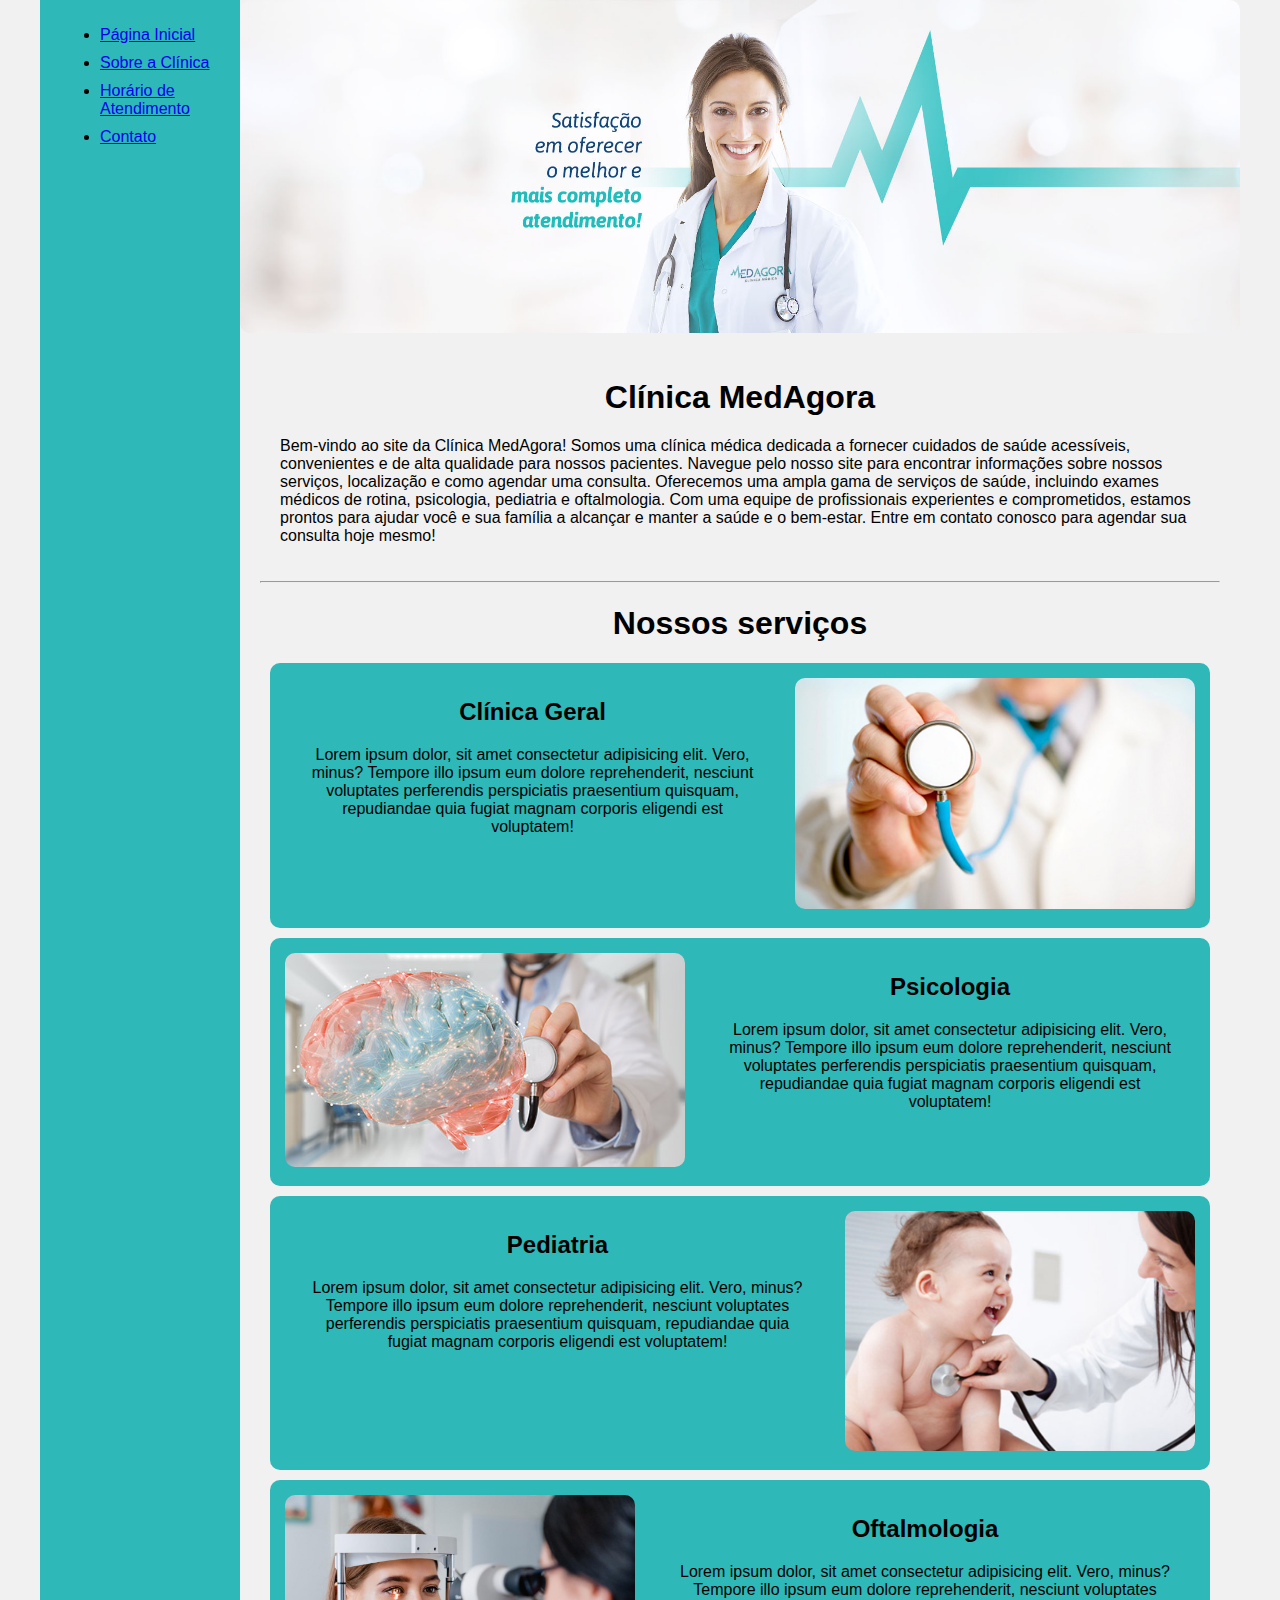
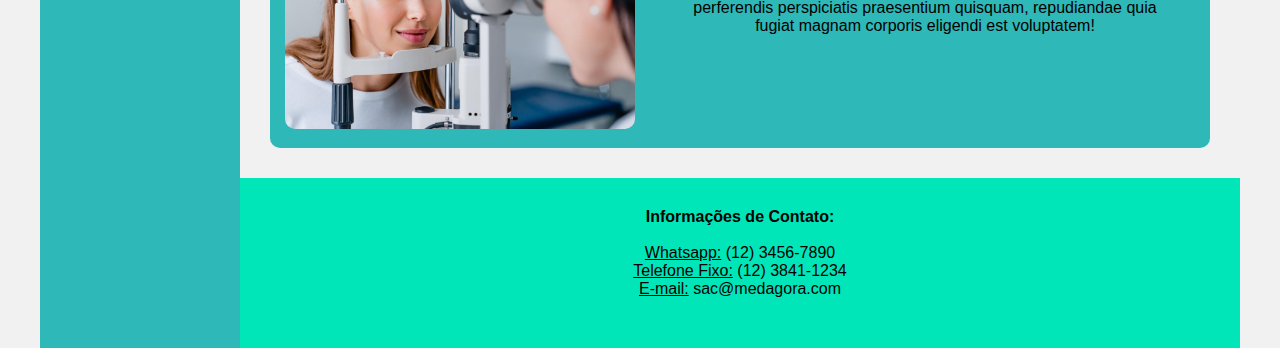
<file: index.html>
<!DOCTYPE html>
<html lang="en">
<head>
    <meta charset="UTF-8">
    <meta http-equiv="X-UA-Compatible" content="IE=edge">
    <meta name="viewport" content="width=device-width, initial-scale=1.0">
    <title>MedAgora - Home</title>
    <link rel="stylesheet" href="base.css">
</head>
<body>
    <div class="wrapper">
        <div class="menu">
            <!-- Aqui vai o seu menu -->
            <ul>
                <li><a href="index.html">Página Inicial</a></li>
                <li><a href="sobre.html">Sobre a Clínica</a></li>
                <li><a href="horario.html">Horário de Atendimento</a></li>
                <li><a href="contato.html">Contato</a></li>
            </ul>
        </div>

        <div class="main">
            <div class="header">
                <img src="imagens/banner home.jpg" width="1000">
                <!-- Aqui vai o seu header -->
            </div>
    
            <div class="content">
                <h1 style="text-align: center;">Clínica MedAgora</h1>
                <p>
                    Bem-vindo ao site da Clínica MedAgora! Somos uma clínica médica dedicada a
                    fornecer cuidados de saúde acessíveis, convenientes e de alta qualidade para nossos
                    pacientes. Navegue pelo nosso site para encontrar informações sobre nossos serviços,
                    localização e como agendar uma consulta. Oferecemos uma ampla gama de serviços de
                    saúde, incluindo exames médicos de rotina, psicologia, pediatria e oftalmologia.
                    Com uma equipe de profissionais experientes e comprometidos, estamos prontos para
                    ajudar você e sua família a alcançar e manter a saúde e o bem-estar. Entre em contato
                    conosco para agendar sua consulta hoje mesmo!
                </p><br>
                <hr>
                <h1 style="text-align: center;">Nossos serviços</h1>
                <div class="services">
                    <div style="margin-right: 15px;">
                        <h2>Clínica Geral</h2>
                        <p>Lorem ipsum dolor, sit amet consectetur adipisicing elit. Vero, minus? Tempore illo ipsum eum dolore reprehenderit, nesciunt voluptates perferendis perspiciatis praesentium quisquam, repudiandae quia fugiat magnam corporis eligendi est voluptatem!</p>
                    </div>
                    <div>
                        <img src="imagens/clinica geral.jpg" alt="" width="400">
                    </div>
                </div>
                <div class="services">
                    <div>
                        <img src="imagens/psicologia.jpg" alt="" width="400">
                    </div>
                    <div style="margin-left: 20px;">
                        <h2>Psicologia</h2>
                        <p>Lorem ipsum dolor, sit amet consectetur adipisicing elit. Vero, minus? Tempore illo ipsum eum dolore reprehenderit, nesciunt voluptates perferendis perspiciatis praesentium quisquam, repudiandae quia fugiat magnam corporis eligendi est voluptatem!</p>
                    </div>
                </div>
                <div class="services">
                    <div style="margin-right: 15px;">
                        <h2>Pediatria</h2>
                        <p>Lorem ipsum dolor, sit amet consectetur adipisicing elit. Vero, minus? Tempore illo ipsum eum dolore reprehenderit, nesciunt voluptates perferendis perspiciatis praesentium quisquam, repudiandae quia fugiat magnam corporis eligendi est voluptatem!</p>
                    </div>
                    <div>
                        <img src="imagens/pediatria.jpg" alt="" width="350">
                    </div>
                </div>
                <div class="services">
                    <div>
                        <img src="imagens/oftalmologia.jpg" alt="" width="350">
                    </div>
                    <div style="margin-left: 20px;">
                        <h2>Oftalmologia</h2>
                        <p>Lorem ipsum dolor, sit amet consectetur adipisicing elit. Vero, minus? Tempore illo ipsum eum dolore reprehenderit, nesciunt voluptates perferendis perspiciatis praesentium quisquam, repudiandae quia fugiat magnam corporis eligendi est voluptatem!</p>
                    </div>
                </div>
            </div>

            <div class="footer">
                <p>
                    <strong>Informações de Contato:</strong><br><br>
                    <u>Whatsapp:</u> (12) 3456-7890<br>
                    <u>Telefone Fixo:</u> (12) 3841-1234<br>
                    <u>E-mail:</u> sac@medagora.com
                </p>
            </div>
        </div>
    </div>
</body>
</html>
</file>
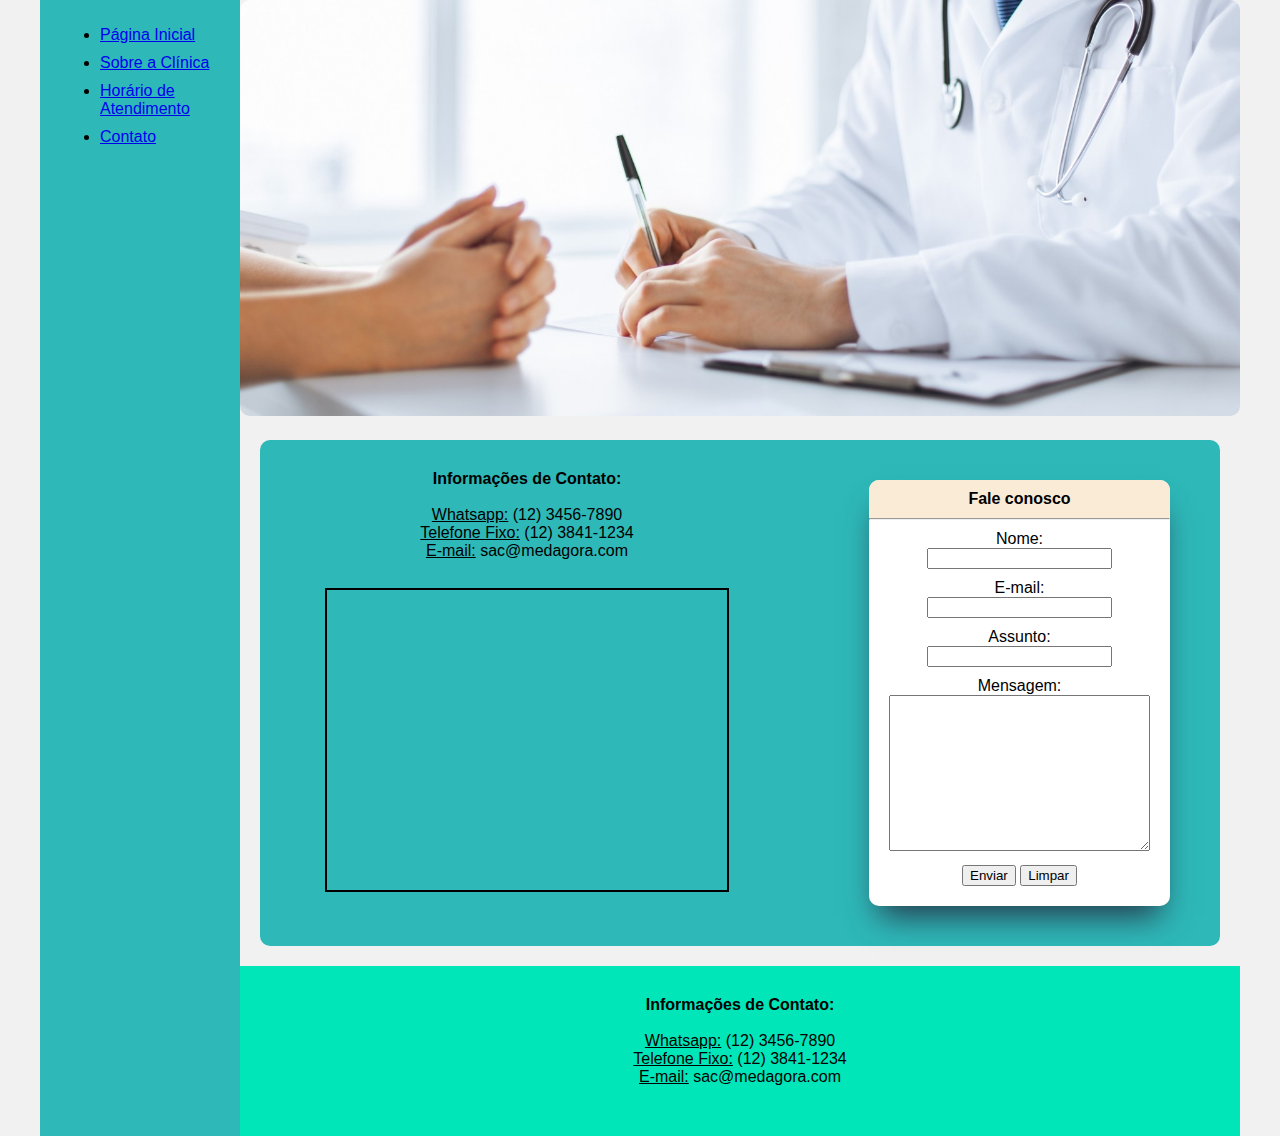
<file: contato.html>
<!DOCTYPE html>
<html lang="en">
<head>
    <meta charset="UTF-8">
    <meta http-equiv="X-UA-Compatible" content="IE=edge">
    <meta name="viewport" content="width=device-width, initial-scale=1.0">
    <link rel="stylesheet" href="base.css">
    <title>MedAgora - Contato</title>
</head>
<body>
    <div class="wrapper">
        <div class="menu">
            <!-- Aqui vai o seu menu -->
            <ul>
                <li><a href="index.html">Página Inicial</a></li>
                <li><a href="sobre.html">Sobre a Clínica</a></li>
                <li><a href="horario.html">Horário de Atendimento</a></li>
                <li><a href="contato.html">Contato</a></li>
            </ul>
        </div>

        <div class="main">
            <div class="header">
                <img src="imagens/banner contato.png" width="1000">
                <!-- Aqui vai o seu header -->
            </div>
    
            <div class="content">
                <div class="contato">
                    <div style="margin: 0px 20px" class="esquerdo">
                        <p>
                            <strong>Informações de Contato:</strong><br><br>
                            <u>Whatsapp:</u> (12) 3456-7890<br>
                            <u>Telefone Fixo:</u> (12) 3841-1234<br>
                            <u>E-mail:</u> sac@medagora.com<br><br>
                        </p>
                        <div>
                            <iframe src="https://www.google.com/maps/embed?pb=!1m18!1m12!1m3!1d13575.265155925541!2d-50.52573076705979!3d-21.935205644498193!2m3!1f0!2f0!3f0!3m2!1i1024!2i768!4f13.1!3m3!1m2!1s0x9495b7ab8ddafd53%3A0x5dced2840c968834!2sMedAgora%20-%20Cl%C3%ADnica%20Medica%20-%20Tup%C3%A3!5e0!3m2!1spt-BR!2sbr!4v1683056766108!5m2!1spt-BR!2sbr" width="400" height="300" allowfullscreen="" loading="lazy" referrerpolicy="no-referrer-when-downgrade"></iframe>
                        </div>
                    </div>
                    <div class="direito">
                        <div class="form">
                            <form onsubmit="alert('Formulário Enviado!')">
                                <legend><strong>Fale conosco</strong></legend><hr style="margin: 0; padding: 0;">
                                <p>
                                    <label>Nome: </label><br>
                                    <input type="text">
                                </p>
                                <p>
                                    <label>E-mail: </label><br>
                                    <input type="email">
                                </p>
                                <p>
                                    <label>Assunto: </label><br>
                                    <input type="text">
                                </p>
                                <p>
                                    <label>Mensagem: </label><br>
                                    <textarea name="" id="" cols="30" rows="10"></textarea>
                                </p>
                                <p>
                                    <button type="submit">Enviar</button>
                                    <button type="reset">Limpar</button>
                                </p>
                            </form>
                        </div>
                    </div>
                </div>
            </div>

            <div class="footer">
                <p>
                    <strong>Informações de Contato:</strong><br><br>
                    <u>Whatsapp:</u> (12) 3456-7890<br>
                    <u>Telefone Fixo:</u> (12) 3841-1234<br>
                    <u>E-mail:</u> sac@medagora.com
                </p>
            </div>
        </div>
    </div>
</body>
</html>
</file>
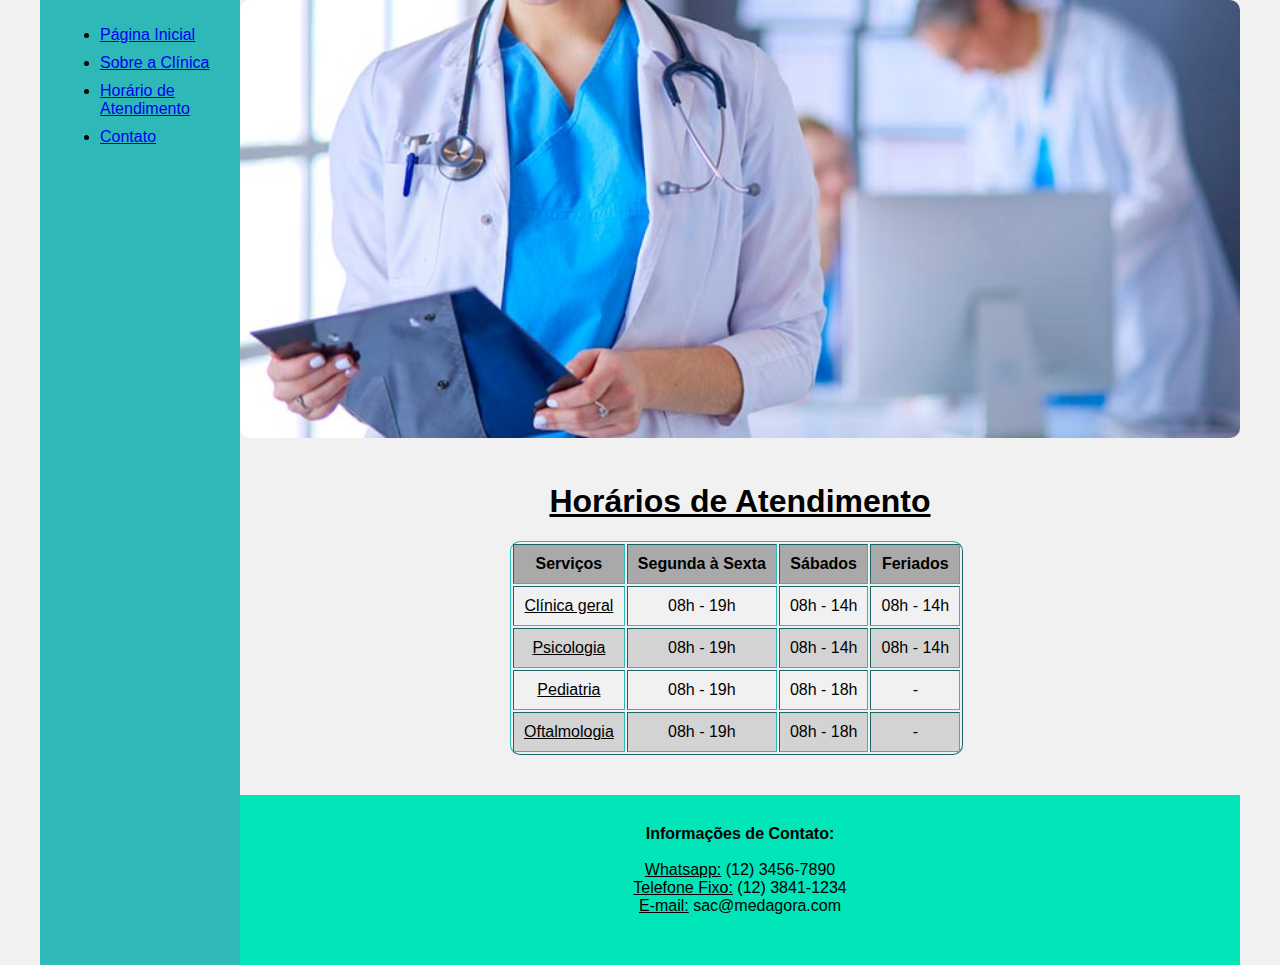
<file: horario.html>
<!DOCTYPE html>
<html lang="en">
<head>
    <meta charset="UTF-8">
    <meta http-equiv="X-UA-Compatible" content="IE=edge">
    <meta name="viewport" content="width=device-width, initial-scale=1.0">
    <link rel="stylesheet" href="base.css">
    <title>MedAgora - Horário de Atendimento</title>
</head>
<body>
    <div class="wrapper">
        <div class="menu">
            <!-- Aqui vai o seu menu -->
            <ul>
                <li><a href="index.html">Página Inicial</a></li>
                <li><a href="sobre.html">Sobre a Clínica</a></li>
                <li><a href="horario.html">Horário de Atendimento</a></li>
                <li><a href="contato.html">Contato</a></li>
            </ul>
        </div>

        <div class="main">
            <div class="header">
                <img src="imagens/banner horario.jpg" width="1000">
                <!-- Aqui vai o seu header -->
            </div>
    
            <div class="content">
                <h1 style="text-align: center;"><u>Horários de Atendimento</u></h1>
                <table border="1px">
                    <thead>
                            <tr>
                                <td><strong>Serviços</strong></td>
                                <td><strong>Segunda à Sexta</strong></td>
                                <td><strong>Sábados</strong></td>
                                <td><strong>Feriados</strong></td>
                            </tr>
                    </thead>
                    <tbody>
                        <tr>
                            <td><u>Clínica geral</u></td>
                            <td>08h - 19h</td>
                            <td>08h - 14h</td>
                            <td>08h - 14h</td>
                        </tr>
                        <tr>
                            <td><u>Psicologia</u></td>
                            <td>08h - 19h</td>
                            <td>08h - 14h</td>
                            <td>08h - 14h</td>
                        </tr>
                        <tr>
                            <td><u>Pediatria</u></td>
                            <td>08h - 19h</td>
                            <td>08h - 18h</td>
                            <td>-</td>
                        </tr>
                        <tr>
                            <td><u>Oftalmologia</u></td>
                            <td>08h - 19h</td>
                            <td>08h - 18h</td>
                            <td>-</td>
                        </tr>
                    </tbody>
                </table>
            </div>

            <div class="footer">
                <p>
                    <strong>Informações de Contato:</strong><br><br>
                    <u>Whatsapp:</u> (12) 3456-7890<br>
                    <u>Telefone Fixo:</u> (12) 3841-1234<br>
                    <u>E-mail:</u> sac@medagora.com
                </p>
            </div>
        </div>
    </div>
</body>
</html>
</file>
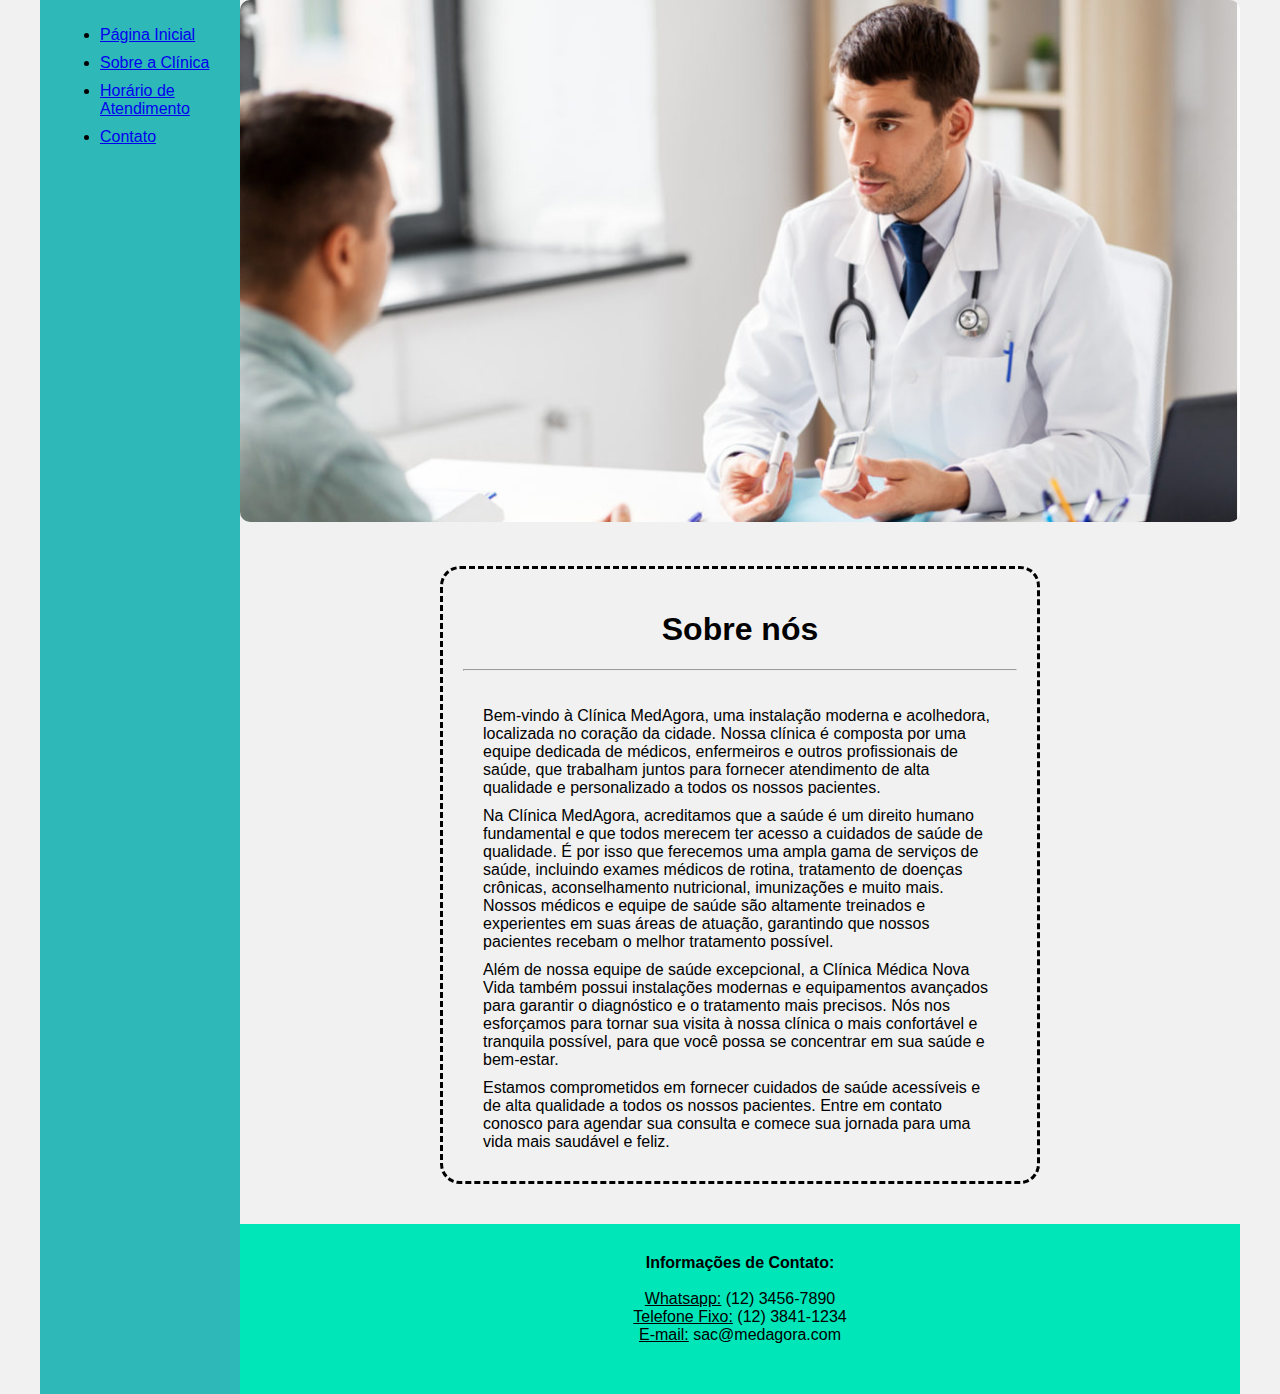
<file: sobre.html>
<!DOCTYPE html>
<html lang="en">
<head>
    <meta charset="UTF-8">
    <meta http-equiv="X-UA-Compatible" content="IE=edge">
    <meta name="viewport" content="width=device-width, initial-scale=1.0">
    <link rel="stylesheet" href="base.css">
    <title>MedAgora - Sobre Nós</title>
</head>
<body>
    <div class="wrapper">
        <div class="menu">
            <!-- Aqui vai o seu menu -->
            <ul>
                <li><a href="index.html">Página Inicial</a></li>
                <li><a href="sobre.html">Sobre a Clínica</a></li>
                <li><a href="horario.html">Horário de Atendimento</a></li>
                <li><a href="contato.html">Contato</a></li>
            </ul>
        </div>

        <div class="main">
            <div class="header">
                <img src="imagens/banner sobre.jpg" width="1000">
                <!-- Aqui vai o seu header -->
            </div>
    
            <div class="content" style="border-style: dashed; border-radius: 20px; margin: 40px 200px;";>
                <h1 style="text-align: center;">Sobre nós</h1><hr><br>
                <p>
                    Bem-vindo à Clínica MedAgora, uma instalação moderna e acolhedora, localizada
                    no coração da cidade. Nossa clínica é composta por uma equipe dedicada de médicos,
                    enfermeiros e outros profissionais de saúde, que trabalham juntos para fornecer
                    atendimento de alta qualidade e personalizado a todos os nossos pacientes.
                </p>
                <p>
                    Na Clínica MedAgora, acreditamos que a saúde é um direito humano fundamental
                    e que todos merecem ter acesso a cuidados de saúde de qualidade. É por isso que 
                    ferecemos uma ampla gama de serviços de saúde, incluindo exames médicos de rotina,
                    tratamento de doenças crônicas, aconselhamento nutricional, imunizações e muito mais.
                    Nossos médicos e equipe de saúde são altamente treinados e experientes em suas áreas
                    de atuação, garantindo que nossos pacientes recebam o melhor tratamento possível.
                </p>
                <p>
                    Além de nossa equipe de saúde excepcional, a Clínica Médica Nova Vida também possui
                    instalações modernas e equipamentos avançados para garantir o diagnóstico e o
                    tratamento mais precisos. Nós nos esforçamos para tornar sua visita à nossa clínica o
                    mais confortável e tranquila possível, para que você possa se concentrar em sua saúde
                    e bem-estar.
                </p>
                <p>
                    Estamos comprometidos em fornecer cuidados de saúde acessíveis e de alta qualidade a
                    todos os nossos pacientes. Entre em contato conosco para agendar sua consulta e
                    comece sua jornada para uma vida mais saudável e feliz.
                </p>
            </div>

            <div class="footer">
                <p>
                    <strong>Informações de Contato:</strong><br><br>
                    <u>Whatsapp:</u> (12) 3456-7890<br>
                    <u>Telefone Fixo:</u> (12) 3841-1234<br>
                    <u>E-mail:</u> sac@medagora.com
                </p>
            </div>
        </div>
    </div>
</body>
</html>
</file>
<file: base.css>
html, body {
    margin: 0;
}
body {
    background-color: #f1f1f1;
    display: flex;
    justify-content: center;
    font-family: Arial, Helvetica, sans-serif;
}

.wrapper {
    width: 1200px;
    display: flex;
    margin: 0 auto;
}
.main {
    display: flex;
    flex-flow: column;
    width: 85%;
}
.menu {
    width: 15%;
    background-color: #2eb8b8;
    padding: 10px 20px 0px;
}
.header {
    min-height: 150px;
}
.content {
    min-height: 300px;
    padding: 20px;
    position: relative;
}
.footer {
    background-color: #00e6b8;
    min-height: 150px;
    text-align: center;
    padding-top: 20px;
}
.services {
    display: flex;
    background-color: #2eb8b8;
    border-radius: 10px;
    margin: 10px;
    padding: 15px;
    text-align: center;
}
.services:hover {
    background-color: #00e6b8;
}
li{
    padding-bottom: 10px;
}
p{
    margin: 10px 20px;
    
}
.form {
    margin: 20px 20px 20px 120px;
    text-align: center;
    align-items: center;
    background-color: white;
    box-shadow: rgb(38, 57, 77) 0px 20px 30px -10px;
    border-radius: 10px;
    padding-bottom: 10px;
}
fieldset{
    width: 400px;
}
.contato {
    display: flex;
    background-color: #2eb8b8;
    border-radius: 10px;
    padding: 20px;
}
iframe {
    border-style: solid;
    border-color: black;
}
legend {
    background-color: antiquewhite; 
    padding: 10px 0px; 
    border-radius: 10px 10px 0px 0px;
}
.esquerdo {
    text-align: center;
    padding-left: 25px;
}
img {
    border-radius: 10px;
}
table {
    text-align: center;
    border-color: #2eb8b8;
    border-radius: 10px;
    margin-left: 250px;
    margin-bottom: 20px;
}
tr:nth-child(even) {
    background-color: lightgray;
  }
  td {
    padding: 10px;
  }
  thead {
    background-color: darkgray;
  }
</file>
